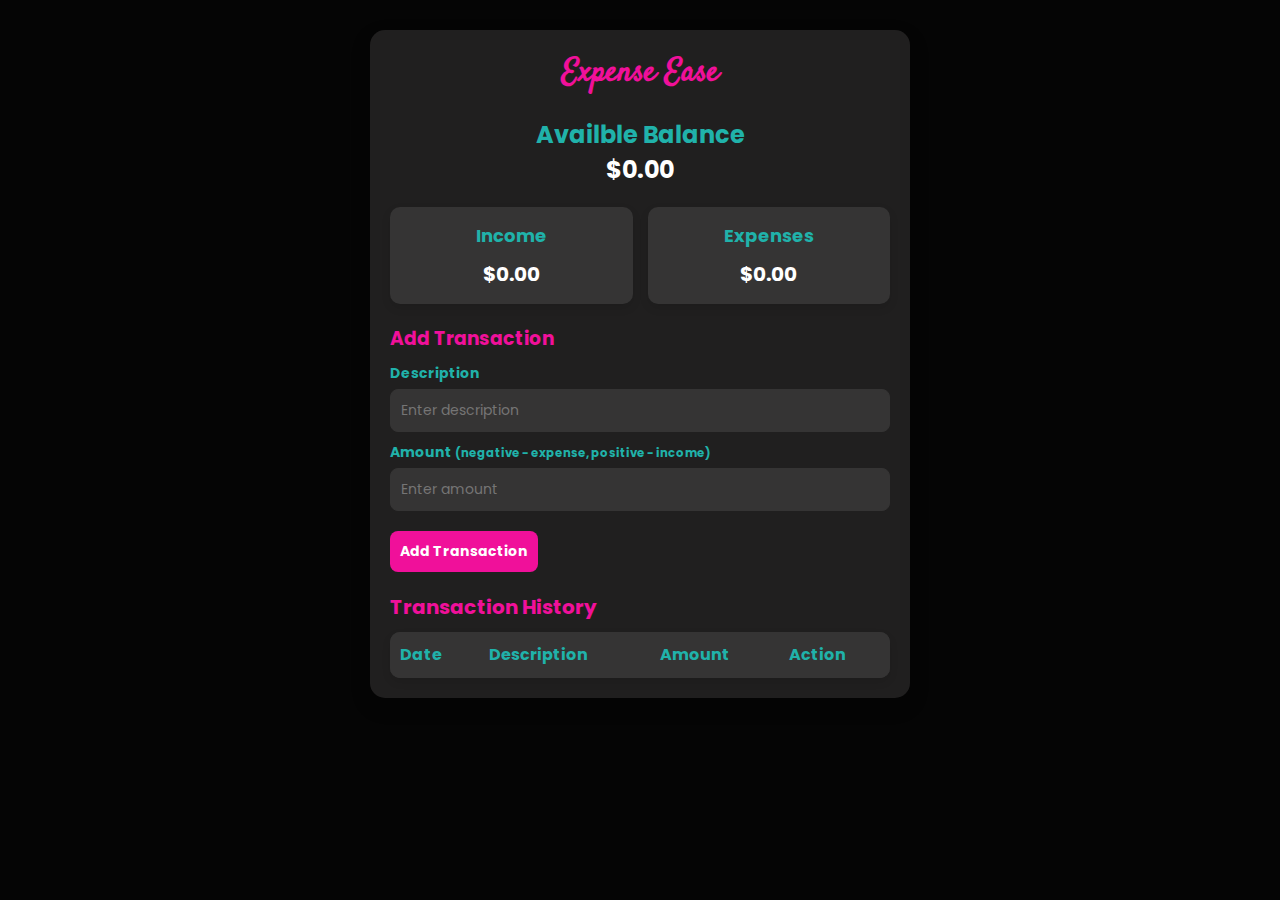
<file: expensetracker.html>
<!DOCTYPE html>
<html lang="en">
<head>
  <meta charset="UTF-8">
  <meta name="viewport" content="width=device-width, initial-scale=1.0">
  <title>Expensetracker</title>
  <link href="https://fonts.googleapis.com/css2?family=Poppins:wght@400;600&display=swap" rel="stylesheet">
 
  <link rel="stylesheet" href="https://fonts.googleapis.com/css2?family=Orbitron&display=swap">
  <link rel="stylesheet" href="https://fonts.googleapis.com/css2?family=Satisfy&display=swap">
  
  <link rel="stylesheet" href="styles.css">
  
</head>
<body>
  <div class="container">
    <h1>Expense Ease</h1>
    <div class="balance">
      <h2>Availble Balance</h2>
      <p id="balance">$0.00</p>
    </div>
    <div class="income-expense">
      <div>
        <h3>Income</h3>
        <p id="income">$0.00</p>
      </div>
      <div class="expense">
        <h3>Expenses</h3>
        <p id="expense">$0.00</p>
      </div>
    </div>
    <div class="form">
      <h3>Add Transaction</h3>
      <div class="form-control">
        <label for="text">Description</label>
        <input type="text" id="text" placeholder="Enter description">
      </div>
      <div class="form-control">
        <label for="amount">Amount <small>(negative - expense, positive - income)</small></label>
        <input type="number" id="amount" placeholder="Enter amount">
      </div>
      <button class="btn" id="add-transaction">Add Transaction</button>
    </div>
    <div class="history">
      <h3>Transaction History</h3>
      <table>
        <thead>
          <tr>
            <th>Date</th>
            <th>Description</th>
            <th>Amount</th>
            <th>Action</th>
          </tr>
        </thead>
        <tbody id="list">
        </tbody>
      </table>
    </div>
  </div>
  <script src="script.js"></script>
</body>
</html>
</file>
<file: styles.css>
body {
    font-family: 'Poppins', sans-serif;
    margin: 0;
    padding: 0;
    background: #050505;
    color:rgb(32,178, 170);
}
  .container {
    h1{
        font-family:'Satisfy',sans-serif;
    }
    max-width: 500px;
    margin: 30px auto;
    background:rgb(32, 31, 31);
    padding: 20px;
    border-radius: 15px;
    box-shadow: 0 8px 20px rgba(0, 0, 0, 0.2);
  }
  
  h1, h2, h3, p{
    margin: 0;
  }
  
  h1 {
    text-align: center;
    color: rgb(240, 16, 154);
  }
  
  .balance {
    text-align: center;
    margin: 20px 0;
    font-weight: bold;
  }
  
  .balance p {
    font-size: 24px;
    color: white;
  }
  
  .income-expense {
    display: flex;
    justify-content: space-between;
    gap: 15px;
    margin: 20px 0;
  }
  
  .income-expense div {
    flex: 1;
    padding: 15px;
    text-align: center;
    background: #353434;
    border-radius: 10px;
    box-shadow: 0 4px 10px rgba(0, 0, 0, 0.1);
  }
  
  .income-expense div.expense {
    background: #353434;
  }
  
  .income-expense h3 {
    margin: 0;
    font-size: 18px;
    color:rgb(32,178, 170);
  }
  
  .income-expense p {
    font-size: 20px;
    font-weight: bold;
    margin: 10px 0 0;
    color:white;
  }
  .form{
    h3{
        color: rgb(240, 16, 154);
    }
  }
  
  .form-control {
    display: flex;
    flex-direction: column;
    margin: 10px 0;
    /*color: white;*/
    /*background-color:#353434;*/
  }
  input[type="number"]
  {
    color:white;
  }
  input[type="text"]
  {
    color:white;
  }
  .form-control label {
    margin-bottom: 5px;
    font-weight: bold;
    font-size: 14px;
    color:rgb(32,178, 170);
  }
  
  .form-control input {
    font-family: 'Poppins', sans-serif;
    padding: 10px;
    border: 1px solid #353434;
    border-radius: 8px;
    font-size: 14px;
    background-color: #353434;
  }
  
  .form-control input:focus {
    border-color: none;
    outline: none;
  }
  
  .btn {
    font-family: 'Poppins', sans-serif;
    background:rgb(240, 16, 154);
    color: white;
    padding: 10px;
    border: none;
    border-radius: 8px;
    cursor: pointer;
    font-size: 14px;
    font-weight: bold;
    margin-top: 10px;
    transition: background 0.3s ease;
  }
  
  .btn:hover {
    background:rgb(240, 16, 154);
  }
  
  .history {
    margin-top: 20px;
  }
  
  .history h3 {
    margin-bottom: 10px;
    font-size: 20px;
    color:rgb(240, 16, 154);
  }
  
  table {
    width: 100%;
    border-collapse: collapse;
    background: #353434;
    border-radius: 10px;
    overflow: hidden;
    box-shadow: 0 4px 8px rgba(0, 0, 0, 0.1);
  }
  
  table th, table td {
    padding: 10px;
    text-align: left;
    border-bottom: 1px solid #353434;
  }
  
  table th {
    background:#353434;
    font-size: 16px;
    color:rgb(32,178, 170);
  }
  
  table tr:hover {
    background:rgb(65, 64, 64);
  }
  
  table td.amount {
    font-weight: bold;
    color: #78ec34;
  }
  
  table td.amount.expense {
    color: #ff7e27;
  }
  
  table button {
    background: #f44336;
    color: white;
    padding: 5px 8px;
    border: none;
    border-radius: 5px;
    cursor: pointer;
    font-size: 12px;
    transition: background 0.3s ease;
  }
  
  table button:hover {
    background: #d32f2f;
  }
  
  @media (max-width: 768px) {
    .container {
      max-width: 90%;
      padding: 15px;
    }
  
    .income-expense {
      flex-direction: column;
      gap: 10px;
    }
  
    .form-control input {
      font-size: 12px;
    }
  
    .btn {
      font-size: 12px;
      padding: 8px;
    }
  
    table th, table td {
      padding: 8px;
      font-size: 14px;
    }
  }
</file>
